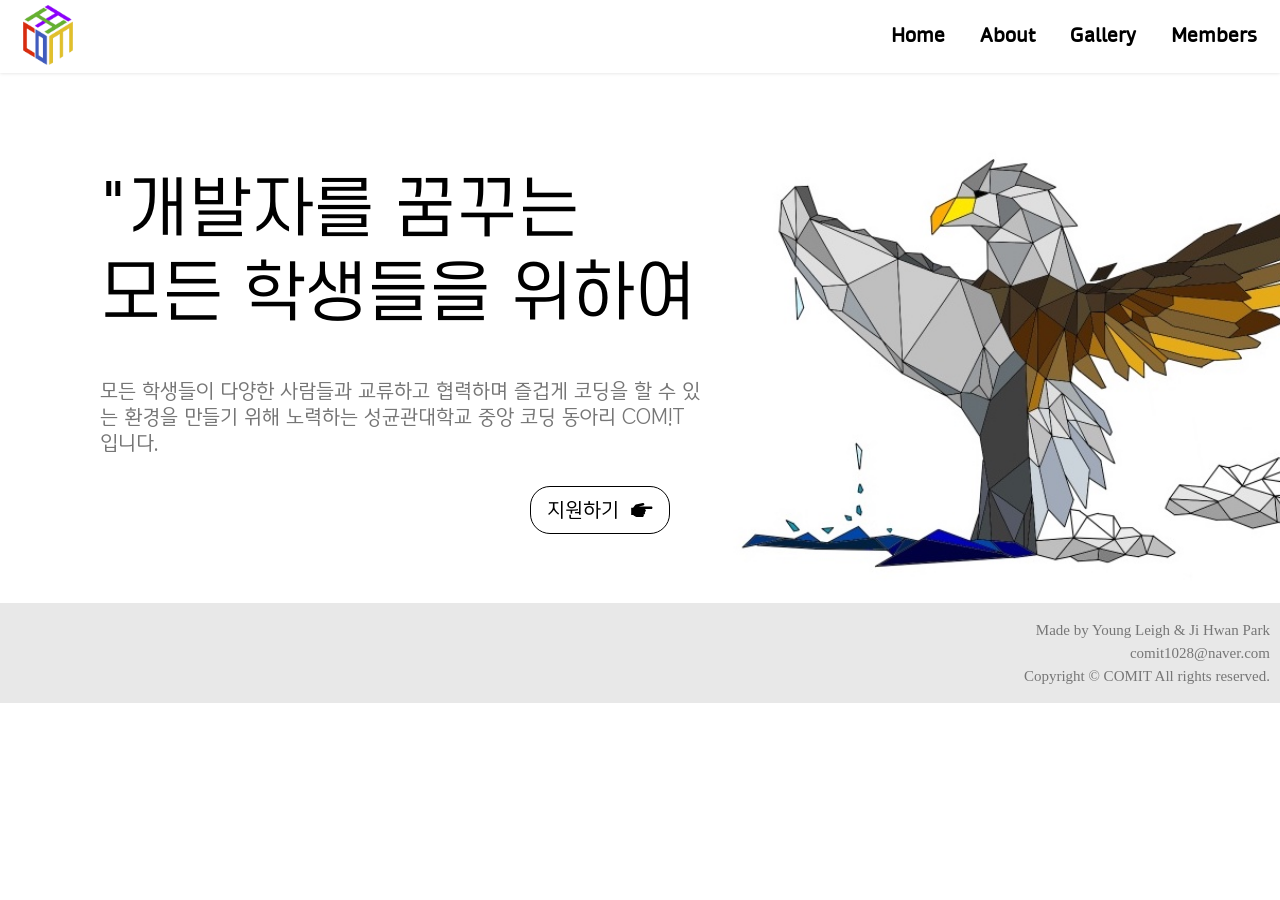
<file: index.html>
<!DOCTYPE html>
<html lang="en">
  <head>
    <meta charset="UTF-8" />
    <meta name="viewport" content="width=device-width, initial-scale=1.0" />
    <title>COMIT-성균관대학교 중앙 코딩 동아리</title>
    <link href="css/style.css" rel="stylesheet" />
  </head>
  <!---body--->
  <body>
    <main>
      <header class="header nav-open">
        <a href="index.html"
          ><img class="logo" alt="COMIT Logo" src="images/comit_logo.png"
        /></a>
        <nav class="main-nav">
          <ul class="main-nav-list">
            <li>
              <a class="main-nav-link" href="index.html"
                ><strong>Home</strong></a
              >
            </li>
            <li>
              <a class="main-nav-link" href="views/about.html"
                ><strong>About</strong></a
              >
            </li>
            <li>
              <a class="main-nav-link" href="views/gallery.html"
                ><strong>Gallery</strong></a
              >
            </li>
            <li>
              <a class="main-nav-link" href="views/members.html"
                ><strong>Members</strong></a
              >
            </li>
          </ul>
        </nav>
        <button class="btn-mobile-nav">
          <img
            src="images/menu-outline.svg"
            class="icon-mobile-nav"
            name="menu-outline"
          />
          <img
            src="images/close-outline.svg"
            name="close-outline"
            class="icon-mobile-nav"
          />
        </button>
      </header>
      <section class="main-page">
        <div class="main">
          <div class="main-text-box">
            <h1 class="primary-heading">
              "개발자를 꿈꾸는 <br />모든 학생들을 위하여"
            </h1>
            <p class="sub-heading">
              모든 학생들이 다양한 사람들과 교류하고 협력하며 즐겁게 코딩을 할
              수 있는 환경을 만들기 위해 노력하는 성균관대학교 중앙
              코딩 동아리 COM!T 입니다.
            </p>
            <a href="https://forms.gle/us5KRrLyqXX5h6jKA" class="btn btn--full btn--outline">
              <div class="el-1">지원하기</div>
              <img src="images/arrow.svg" class="el-2" />
            </a>
          </div>
          <div class="main-image-box">
            <img
              class="main-image"
              src="images/main_img.jpeg"
              alt="A kid pointing at the sky"
            />
          </div>
        </div>
      </section>
    </main>

    <footer>
      <p>Made by Young Leigh & Ji Hwan Park</p>
      <p>comit1028@naver.com</p>
      <p>Copyright © COMIT All rights reserved.</p>
    </footer>

    <script src="js/main.js"></script>
  </body>
</html>
</file>
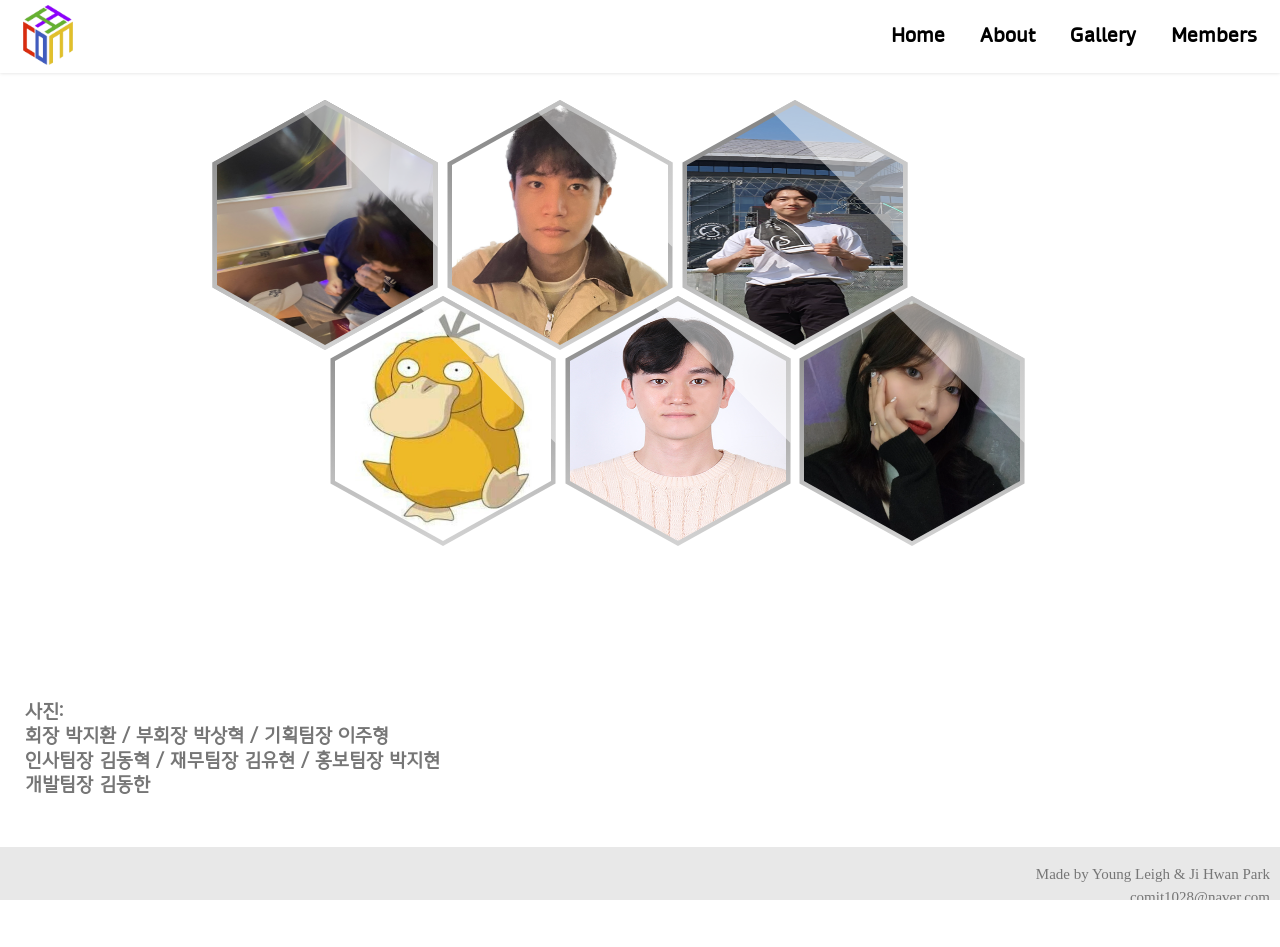
<file: views 복사본/members.html>
<!DOCTYPE html>
<html lang="en">
    <head>
        <meta charset="UTF-8" />
        <meta http-equiv="X-UA-Compatible" content="IE=edge" />
        <meta name="viewport" content="width=device-width, initial-scale=1.0" />
        <title>Comit-Members</title>
        <link rel="stylesheet" href="../css/members.css" />
        <link rel="stylesheet" href="../css/style.css" />
        <title>Document</title>
    </head>
    <body>
        <header class="header nav-open">
            <a href="../index.html"
                ><img
                    class="logo"
                    alt="COMIT Logo"
                    src="../images/comit_logo.png"
            /></a>
            <nav class="main-nav">
                <ul class="main-nav-list">
                    <li>
                        <a class="main-nav-link" href="../index.html"
                            ><strong>Home</strong></a
                        >
                    </li>
                    <li>
                        <a class="main-nav-link" href="about.html"
                            ><strong>About</strong></a
                        >
                    </li>
                    <li>
                        <a class="main-nav-link" href="gallery.html"
                            ><strong>Gallery</strong></a
                        >
                    </li>
                    <li>
                        <a class="main-nav-link" href="members.html"
                            ><strong>Members</strong></a
                        >
                    </li>
                </ul>
            </nav>
            <button class="btn-mobile-nav">
                <img
                    src="../images/menu-outline.svg"
                    class="icon-mobile-nav"
                    name="menu-outline"
                />
                <img
                    src="../images/close-outline.svg"
                    name="close-outline"
                    class="icon-mobile-nav"
                />
            </button>
        </header>

        <section>
            <div class="gallery">
                <div class="clipped-border">
                    <img src="../members/pjh.jpg" id="clipped" />
                </div>

                <div class="clipped-border">
                    <img src="../members/donghyeok.png" id="clipped" />
                </div>

                <div class="clipped-border">
                    <img src="../members/psh.jpeg" id="clipped" />
                </div>

                <div class="clipped-border">
                    <img src="../members/kyh.jpeg" id="clipped" />
                </div>

                <div class="clipped-border">
                    <img src="../members/ljh.jpeg" id="clipped" />
                </div>

                <div class="clipped-border">
                    <img src="../members/pjh2.jpg" id="clipped" />
                </div>
                <div class="clipped-border">
                    <img src="../members/kdh.jpeg" id="clipped" />
                </div>
            </div>
            <div class="description">
                <h3>
                    사진:
                    <br />
                    회장 박지환 / 부회장 박상혁 / 기획팀장 이주형
                    <br />
                    인사팀장 김동혁 / 재무팀장 김유현 / 홍보팀장 박지현
                    <br />
                    개발팀장 김동한
                </h3>
            </div>
        </section>
        <footer>
            <p>Made by Young Leigh & Ji Hwan Park</p>
            <p>comit1028@naver.com</p>
            <p>Copyright © COMIT All rights reserved.</p>
        </footer>
        <script src="../js/main.js"></script>
    </body>
</html>
</file>
<file: css/style.css>
/*
--- 01 Typography system
- Font sizes(px)
10 / 12 / 14 / 16 / 18 / 20 / 24 / 30 / 36 / 44 / 52 / 62 / 74 / 86 / 98

- Font weights
Default: 400

- Line heights
Default: 1

--- 02 COLORS

- Primary: #9900FF
- Tints:
- Shades:
- Accents: 
- Greys: 

#888
#767676 (lightest grey allowed on #fff)
#6f6f6f (lightest grey allowed on #fdf2e9)
#555
#333

-- 05 Shadows
0 2.4rem 4.8rem rgba(0, 0, 0, 0.075);

-- 06 Border-Radius
Default: 9px
Medium: 11px

-- 07 WhiteSpace

- Spacing system (px)
2 / 4 / 8 / 12 / 16 / 24 / 32 / 48 / 64 / 80 / 96 / 128
*/

* {
  margin: 0;
  padding: 0;
  box-sizing: border-box;
}
html {
  overflow-x: hidden;
}
@font-face {
  font-family: engFont;
  src: url("../fonts/DaytonaPro-Regular.ttf") format(truetype);
}
@font-face {
  font-family: "engFontBold";
  src: url("../fonts/DaytonaPro-Bold.ttf") format(truetype);
}
@font-face {
  font-family: "korFont";
  src: url("../fonts/MICEGothic.ttf") format(truetype);
}
@font-face {
  font-family: "engFont2";
  src: url("../fonts/Hack-Regular.ttf") format(truetype);
}
@font-face {
  font-family: "korFont2";
  src: url("../fonts/SCDream4.otf") format(opentype);
}
body {
  line-height: 1;
  font-weight: 400;
  overflow-x: hidden;
}
.header {
  font-family: engFont;
  display: flex;
  justify-content: space-between;
  align-items: center;
  background-color: white;
  height: 73px;
  padding: 0 23px;
  position: fixed;
  z-index: 1;
  width: 100%;
  box-shadow: 0 1px 2.5px 0 rgba(148, 148, 148, 0.201);
  top: 0px;
}
.logo {
  width: 50px;
  height: 60px;
}
.main-nav-list {
  list-style: none;
  display: flex;
  gap: 35px;
}
.main-nav-link:link,
.main-nav-link:visited {
  display: inline-block;
  text-decoration: none;
  color: #000000;
  font-weight: 500;
  font-size: 19px;
  transition: all 0.3s;
  font-family: engFont;
  transition: all 0.3s;
}
.main-nav-link:hover,
.main-nav-link:active {
  color: #9900ff;
}

/*MOBILE*/
.btn-mobile-nav {
  border: none;
  background: none;
  cursor: pointer;
  display: none;
}
.icon-mobile-nav {
  height: 35px;
  width: 35px;
  color: black;
}
.icon-mobile-nav[name="close-outline"] {
  display: none;
}
.main-page {
  background-color: #ffffff;
}
.main {
  width: 100%;
  margin: 0 auto;
  height: 100%;
  display: grid;
  grid-template-columns: 1fr 1fr;
  align-items: center;
  margin-left: 10%;
  margin-left: 100px;
}
.main-text-box {
  margin-top: 100px;
  width: 700px;
  display: flex;
  flex-direction: column;
}
.primary-heading {
  font-size: 65px;
  line-height: 1.3;
  margin-bottom: 40px;
  font-family: korFont2;
  font-weight: normal;
}
.sub-heading {
  font-family: korFont;
  color: #767676;
  line-height: 1.3;
  font-size: 20px;
  margin-bottom: 30px;
  width: 600px;
}
.main-image {
  width: 700px;
  height: 500px;
}
.main-image-box {
  margin-top: 100px;
  margin-left: -100px;
}
.btn,
.btn:link,
.btn:visited {
  width: 140px;
  display: flex;
  text-decoration: none;
  font-size: 20px;
  border-radius: 20px;
  cursor: pointer;
  font-family: korFont;
  transition: all 0.3s;
  border: 1.5px solid black;
  align-items: center;
  justify-content: center;
  padding: 11px;
  margin-left: 430px;
}
.el-1 {
  padding-right: 10px;
}
.el-2 {
  width: 25px;
}
.btn--full:link,
.btn--full:visited {
  background-color: rgb(255, 255, 255);
  color: black;
}
.btn--full:hover,
.btn--full:active {
  background-color: white;
}
.btn--outline:hover,
.btn--outline:active {
  background-color: #a2a2a21f;
  box-shadow: inset 0 0 0 1.5px #fff;
}
footer {
  background-color: rgba(229, 229, 229, 0.854);
  height: 100px;
  display: flex;
  flex-flow: column;
  gap: 8px;
  font-family: "Times New Roman", Times, serif;
  font-size: 15px;
  color: #767676;
  padding-right: 10px;
  justify-content: center;
  align-items: flex-end;
  bottom: 0;
  width: 100%;
}

/* Code for Tablet screen */
@media screen and (max-width: 1080px) {
}

/* Code for phone screen */
@media screen and (max-width: 720px) {
  .main {
    margin-top: 100px;
    margin-left: 0px;
    width: 100%;
    height: 110vh;
    align-items: center;
    grid-template-columns: 1fr;
    padding-left: 0px;
  }
  .main-text-box {
    padding-left: 30px;
    padding-bottom: 10px;
  }
  .primary-heading {
    margin: 0px 0 30px 0;
    font-size: 33px;
    padding-top: 20px;
  }
  .sub-heading {
    width: 300px;
    font-size: 15px;
    margin-bottom: 0;
  }
  .btn,
  .btn:link,
  .btn:visited {
    margin-left: 0;
    margin-top: 25px;
  }
  .main-image-box {
    margin-left: 10px;
    margin-bottom: 10px;
  }
  .main-image {
    width: 400px;
    height: 300px;
  }
  footer {
    width: auto;
  }
  .btn-mobile-nav {
    display: block;
    z-index: 9999;
  }

  .main-nav {
    background-color: white;
    -webkit-backdrop-filter: blur(5px);
    backdrop-filter: blur(10px);
    position: absolute;
    top: 0;
    left: 0;
    width: 100%;
    height: 100vh;
    align-items: center;
    justify-content: center;
    opacity: 0;
    transition: all 1s ease-in;
    pointer-events: none;
    visibility: hidden;
    transform: translateX(100%);
  }
  .nav-open .main-nav {
    display: none;
    opacity: 1;
    pointer-events: auto;
    visibility: visible;
    transform: translateX(0);
  }

  .main-nav-list {
    flex-direction: column;
    gap: 50px;
    align-items: center;
    margin-top: 40%;
  }
  .main-nav-link:link,
  .main-nav-link:visited {
    font-size: 40px;
  }

  
}

.qr {
  flex:1;
  text-align: center;
  padding-bottom: 30px;
}

.qr-img {
  width: 50%;
  margin-bottom: 50px;
}
</file>
<file: css/members.css>
:root {
  --width: 100%;
  --height: 100%;
  --border-width: 200px;
  --border-height: 200px;
}

html,
body {
  background: #fff;
  height: 100%;
  width: 100%;
  position: relative;
  overflow: visible;
}

.gallery {
  position: relative;
  top: 100px;
  left: 200px;
  height: 700px;
  width: 100%;
}

.gallery:after {
  content: "";
}
/*
.shadow {
  position: relative;
  top: 500px;
  left: 0;
  width: 700px;
  height: 40px;
  border-radius: 50%;
  background: radial-gradient(#805d78, rgba(0, 0, 0, 0) 70%);
}
*/
.description {
  font-family: korFont;
  color: #767676;
  margin-bottom: 50px;
  margin-left: 25px;
  line-height: 1.3;
  width: 600px;
}
img {
  width: var(--width);
  height: var(--height);
}

.clipped-border {
  -webkit-clip-path: polygon(
    50% 0%,
    95% 25%,
    95% 75%,
    50% 100%,
    5% 75%,
    5% 25%
  );
  clip-path: polygon(50% 0%, 95% 25%, 95% 75%, 50% 100%, 5% 75%, 5% 25%);
  padding: 5px;
  background: linear-gradient(grey, lightgrey);
  width: var(--border-width);
  height: var(--border-height);
  max-height: 250px;
  max-width: 250px;
  height: var(--height);
  width: var(--width);
  transition: transform 0.2s;
  position: absolute;
  cursor: pointer;
}

.clipped-border:before {
  content: "";
  position: absolute;
  opacity: 0.5;
  width: 350px;
  height: 70px;
  background: white;
  top: 0;
  left: 0;
  z-index: 1;
  transform: rotate(45deg);
  transition: transform 0.5s;
}

.clipped-border:hover:before {
  transform: translate(-100px, 400%) rotate(45deg);
  transition: transform 0.5s;
}

.clipped-border:nth-child(2) {
  top: 196px;
  left: 118px;
}

.clipped-border:nth-child(3) {
  top: 0;
  left: 235px;
}

.clipped-border:nth-child(4) {
  top: 196px;
  left: 353px;
}

.clipped-border:nth-child(5) {
  top: 0;
  left: 470px;
}

.clipped-border:nth-child(6) {
  top: 196px;
  left: 587px;
}


#clipped {
  -webkit-clip-path: polygon(
    50% 0%,
    95% 25%,
    95% 75%,
    50% 100%,
    5% 75%,
    5% 25%
  );
  clip-path: polygon(50% 0%, 95% 25%, 95% 75%, 50% 100%, 5% 75%, 5% 25%);
}

.clipped-border:hover {
  transform: scale(1.2);
  transition: transform 0.2s;
  z-index: 10;
}

@media screen and (max-width: 720px) {
  .gallery {
    top: 100px;
    left: 25px;
    height: 400px;
  }
  .clipped-border {
    width: 110px;
    height: 110px;
  }

  section {
    margin-left: -18px;
    margin-top: 20px;
    margin-bottom: 50px;
    height: 550px;
  }
  .clipped-border:nth-child(2) {
    top: 82px;
    left: 49px;
  }

  .clipped-border:nth-child(3) {
    left: 99px;
  }

  .clipped-border:nth-child(4) {
    top: 82px;
    left: 148px;
  }

  .clipped-border:nth-child(5) {
    top: 0px;
    left: 198px;
  }
  .clipped-border:nth-child(6) {
    top: 82px;
    left: 247.2px;
  }
  .clipped-border:nth-child(7) {
    top: 164px;
    left: 99px;
  }
  .description {
    width: 600px;
    font-size: 12px;
    margin-top: 80px;
    line-height: 1.2;
  }
}
</file>
